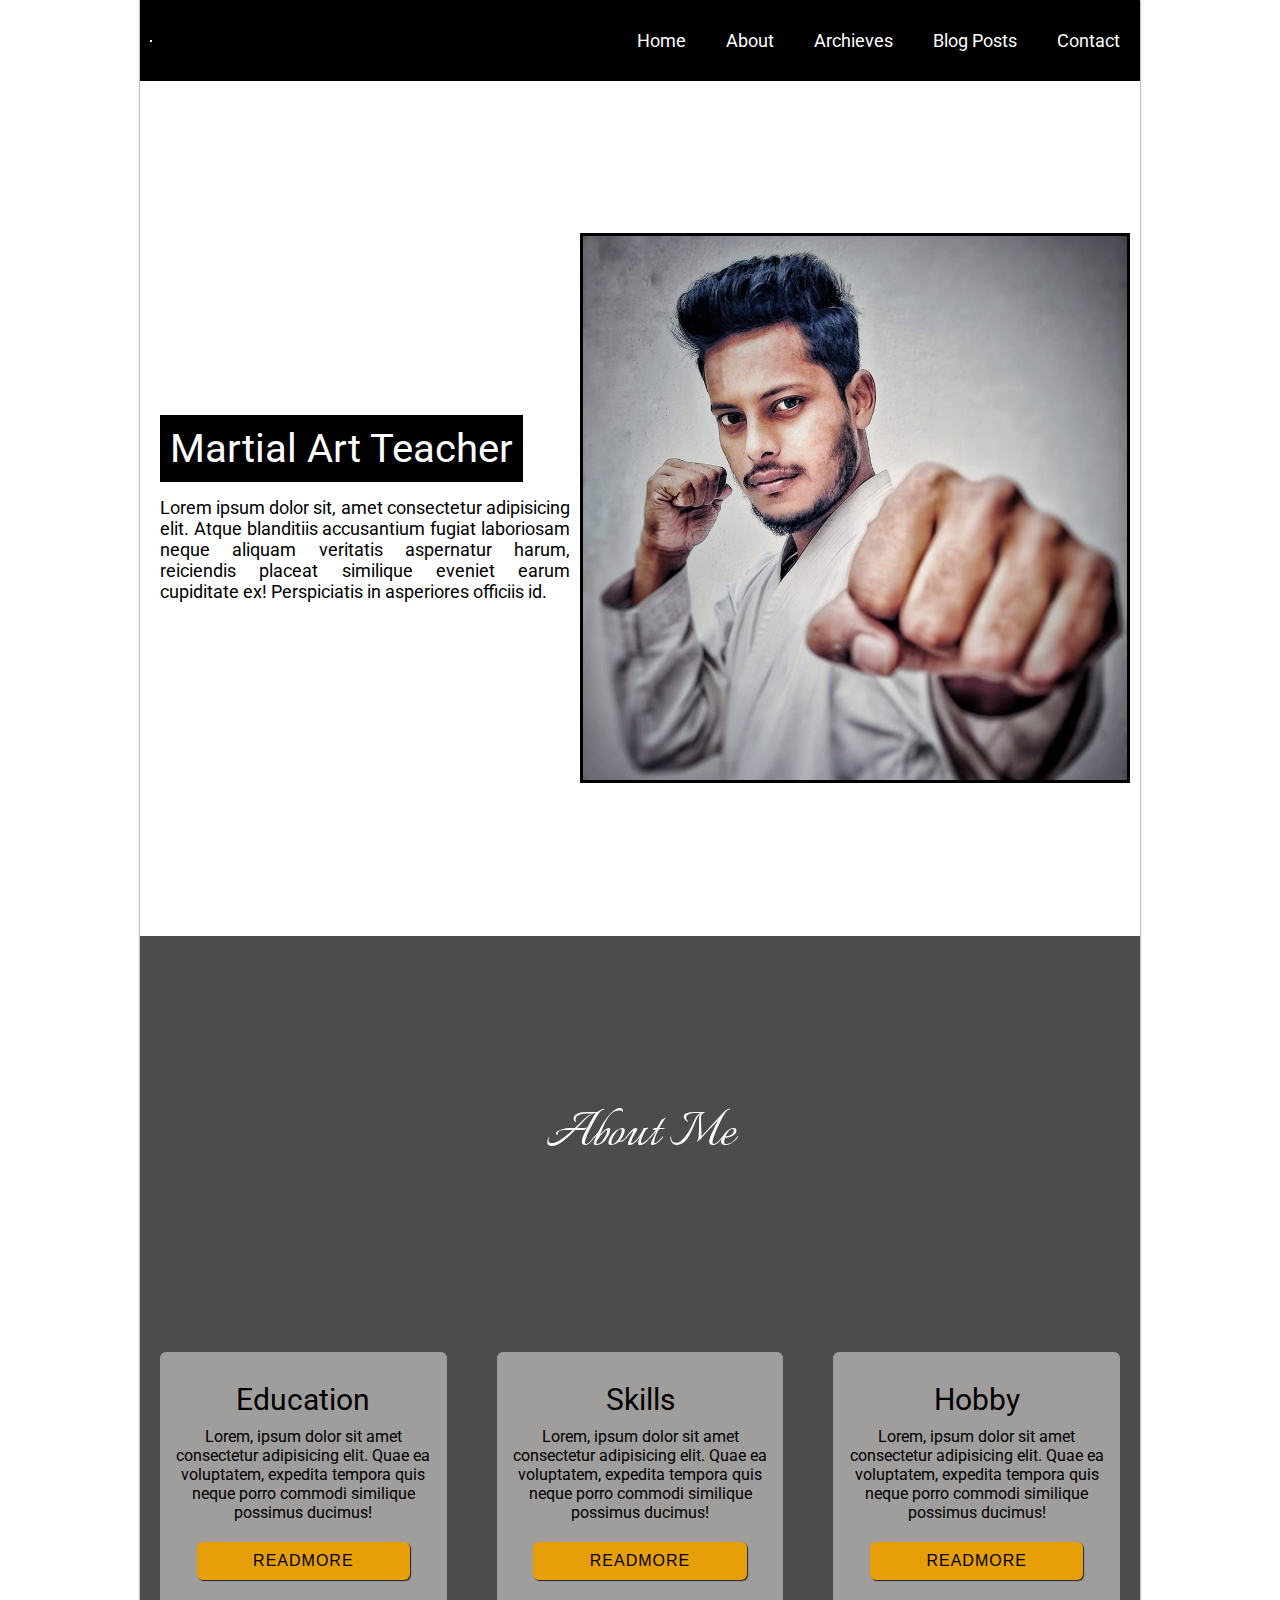
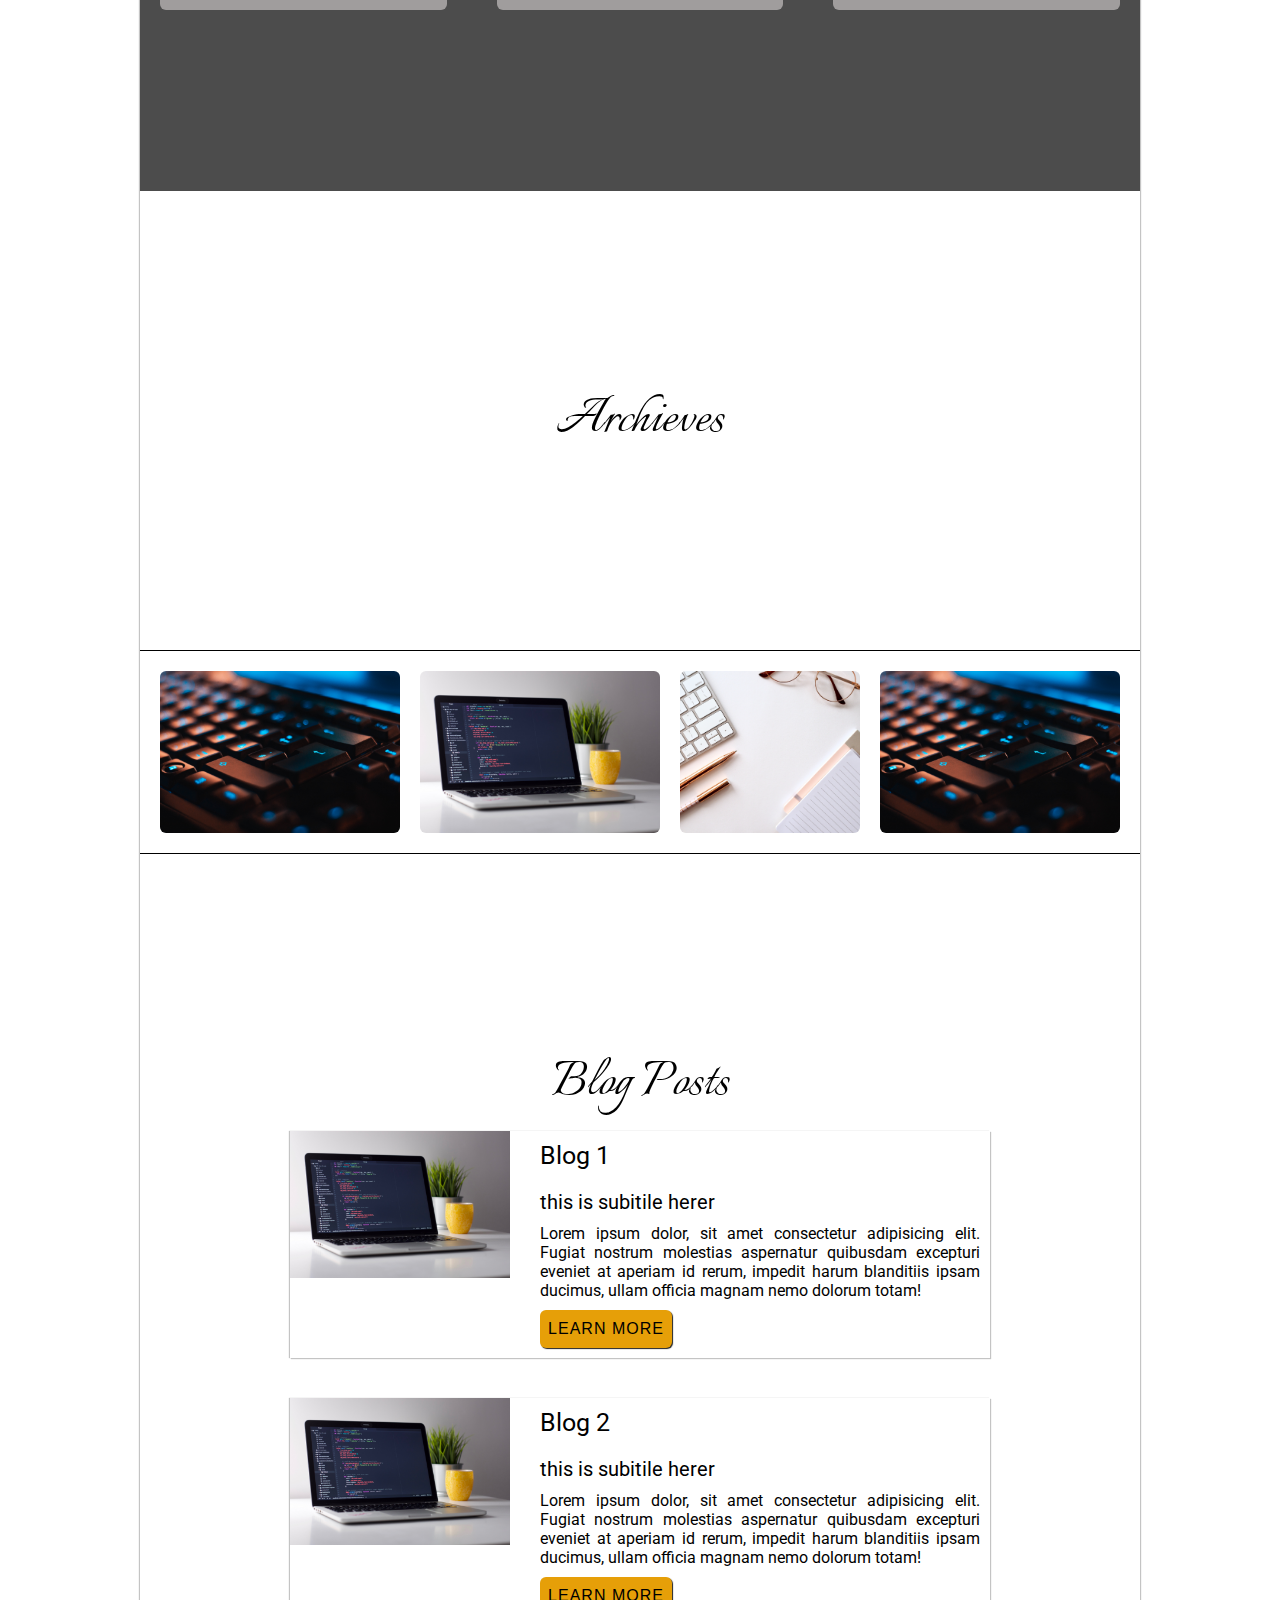
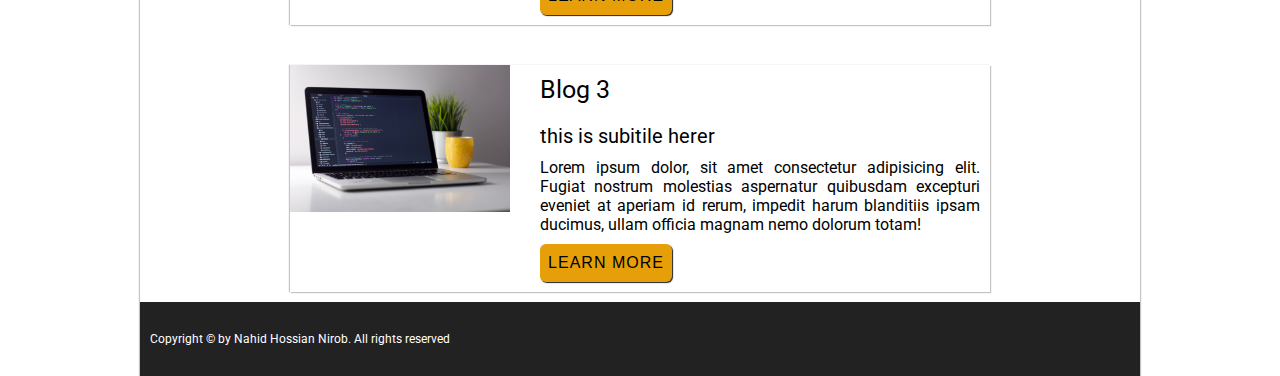
<file: index.html>
<!DOCTYPE html>
<html lang="en">
<head>
    <meta charset="UTF-8">
    <meta http-equiv="X-UA-Compatible" content="IE=edge">
    <meta name="viewport" content="width=device-width, initial-scale=1.0">
    <link rel="stylesheet" href="style.css">
    <title>Blog</title>
     <!-- google fonts -->
    <link rel="preconnect" href="https://fonts.googleapis.com">
<link rel="preconnect" href="https://fonts.gstatic.com" crossorigin>
<link href="https://fonts.googleapis.com/css2?family=Roboto:wght@400;500;700;900&display=swap" rel="stylesheet"/>
<!-- font awseome cdn -->
<link rel="stylesheet" href="https://cdnjs.cloudflare.com/ajax/libs/font-awesome/6.5.1/css/all.min.css" integrity="sha512-DTOQO9RWCH3ppGqcWaEA1BIZOC6xxalwEsw9c2QQeAIftl+Vegovlnee1c9QX4TctnWMn13TZye+giMm8e2LwA==" crossorigin="anonymous" referrerpolicy="no-referrer"/>
<link href='https://fonts.googleapis.com/css?family=Italianno' rel='stylesheet'>
</head>
<body>
    <!-- header starts here -->
    <header id="blog-header">
        <figure class="logo-figure">
            <i class=" logo fa-sharp fa-solid fa-naira-sign"></i>
        </figure>
        <i class="fas fa-bars fa-4x" id="menu-icon2"></i>
        <nav id="menu-icon" class="hidden">
           <ul class="nav">
            <li><a href="#blog-banner-section" class="nav-link">Home</a></li>
            <li><a href="#blog-about" class="nav-link">About</a></li>
            <li><a href="#archieves" class="nav-link">Archieves</a></li>
            <li><a href="#blog-posts" class="nav-link">Blog Posts</a></li>
            <li><a href="./contact.html" class="nav-link">Contact</a></li>
           </ul>    
        </nav>
    </header>
    <!-- header ends here --> 
    <main>
     <!-- blog-banner section starts hter -->
     <section id="blog-banner-section" class="banner">
        <article>
            <h1 class="banner-heading">Martial Art Teacher</h1>
            <p class="banner-decription text-justify">Lorem ipsum dolor sit, amet consectetur adipisicing elit. Atque blanditiis accusantium fugiat laboriosam neque aliquam veritatis aspernatur harum, reiciendis placeat similique eveniet earum cupiditate ex! Perspiciatis in asperiores officiis id.
            </p>
        </article>
        <aside>
            <img src="./images/nahid.jpeg.jpg" alt="cover photo" class="banner-img">
        </aside>
     </section>
     <!-- blog-banner section ends here -->
     <!-- abot-me section starts here -->
        <section id="blog-about" class="section-center">
            <h2 class="section-heading text-white">About Me</h2>
            <div class="cards">
                <div class="card">
                    <h3 class="card-header">Education
                    </h3>
                    <p class="card-description">Lorem, ipsum dolor sit amet consectetur adipisicing elit. Quae ea voluptatem, expedita tempora quis neque porro commodi similique possimus ducimus!
                    </p>
                    <button class="btn card-btn">ReadMore</button>                    
                </div>
                <div class="card">
                    <h3 class="card-header">Skills
                    </h3>
                    <p class="card-description">Lorem, ipsum dolor sit amet consectetur adipisicing elit. Quae ea voluptatem, expedita tempora quis neque porro commodi similique possimus ducimus!
                    </p>
                    <button class="btn card-btn">ReadMore</button>                    
                </div>
                <div class="card">
                    <h3 class="card-header">Hobby
                    </h3>
                    <p class="card-description">Lorem, ipsum dolor sit amet consectetur adipisicing elit. Quae ea voluptatem, expedita tempora quis neque porro commodi similique possimus ducimus!
                    </p>
                    <button class="btn card-btn">ReadMore</button>                    
                </div>
            </div>
        </section>
        <!-- archive section starts here -->
        <section id="archieves" class="section-center">
            <h2 class="section-heading">Archieves</h2>
            <div class="archieves-container">
                <ul class="archieves-lists">
                    <li class="archieves-list"><img src="./images/img-1.jpg" alt="image1" class="archieves-img"></li>
                    <li class="archieves-list"><img src="./images/img-2.jpg" alt="image2" class="archieves-img"></li>
                    <li class="archieves-list"><img src="./images/img-3.jpg" alt="image3" class="archieves-img"></li>
                    <li class="archieves-list"><img src="./images/img-1.jpg" alt="image4" class="archieves-img"></li>
                </ul>
            </div>
        </section>
        <!-- archive section ends here -->

        <!-- blog-post section starts here -->
        <section id="blog-posts" class="section-center">
            <h2 class="section-heading">Blog Posts</h2>
            <div class="blog-posts">
              <div class="blog-post">
                <aside class="blog-post-aside">
                    <img src="./images/img-2.jpg" alt="blog ima2">
                </aside>
                <article class="blot-post-content">
                    <h2 class="blog-post-heading">Blog 1</h2>
                    <h3 class="blog-post-sub-heading">this is subitile herer
                    </h3>
                    <p class="blog-post-description">Lorem ipsum dolor, sit amet consectetur adipisicing elit. Fugiat nostrum molestias aspernatur quibusdam excepturi eveniet at aperiam id rerum, impedit harum blanditiis ipsam ducimus, ullam officia magnam nemo dolorum totam!</p>
                    <button class="btn blog-post-btn">Learn More</button>
                </article>
            </div>
              <div class="blog-post">
                <aside class="blog-post-aside">
                    <img src="./images/img-2.jpg" alt="blog ima2">
                </aside>
                <article class="blot-post-content">
                    <h2 class="blog-post-heading">Blog 2</h2>
                    <h3 class="blog-post-sub-heading">this is subitile herer
                    </h3>
                    <p class="blog-post-description">Lorem ipsum dolor, sit amet consectetur adipisicing elit. Fugiat nostrum molestias aspernatur quibusdam excepturi eveniet at aperiam id rerum, impedit harum blanditiis ipsam ducimus, ullam officia magnam nemo dolorum totam!</p>
                    <button class="btn blog-post-btn">Learn More</button>
                </article>
            </div>
              <div class="blog-post">
                <aside class="blog-post-aside">
                    <img src="./images/img-2.jpg" alt="blog ima2">
                </aside>
                <article class="blot-post-content">
                    <h2 class="blog-post-heading">Blog 3</h2>
                    <h3 class="blog-post-sub-heading">this is subitile herer
                    </h3>
                    <p class="blog-post-description">Lorem ipsum dolor, sit amet consectetur adipisicing elit. Fugiat nostrum molestias aspernatur quibusdam excepturi eveniet at aperiam id rerum, impedit harum blanditiis ipsam ducimus, ullam officia magnam nemo dolorum totam!</p>
                    <button class="btn blog-post-btn">Learn More</button>
                </article>
            </div>
           </div>
        </section>
        <!-- blog-post section ends here -->
    </main>
    <footer class="footer">
        <p class="copyright-text">
            Copyright &copy; by Nahid Hossian Nirob. All rights reserved
        </p>
        <nav class="footer-nav">
            <a href="#blog-banner-section" class="footer-link">
                <i class="fa fa-home footer-icon"></i>
            </a>
            <a href="https://www.facebook.com/nahid.nirob.98/about" target="_blank" class="footer-link">
                <i class="fab fa-facebook footer-icon"></i>
            </a>
            <a href="https://www.facebook.com/nahid.nirob.98/about" target="_blank" class="footer-link">
                <i class="fab fa-youtube footer-icon"></i>
            </a>
            <a href="https://www.facebook.com/nahid.nirob.98/about" target="_blank" class="footer-link">
                <i class="fab fa-github footer-icon"></i>
            </a>
            <a href="https://www.facebook.com/nahid.nirob.98/about" target="_blank" class="footer-link">
                <i class="fab fa-linkedin footer-icon"></i>
            </a>
        </nav>
    </footer>
    <script src="index.js"></script>
</body>
</html>
</file>
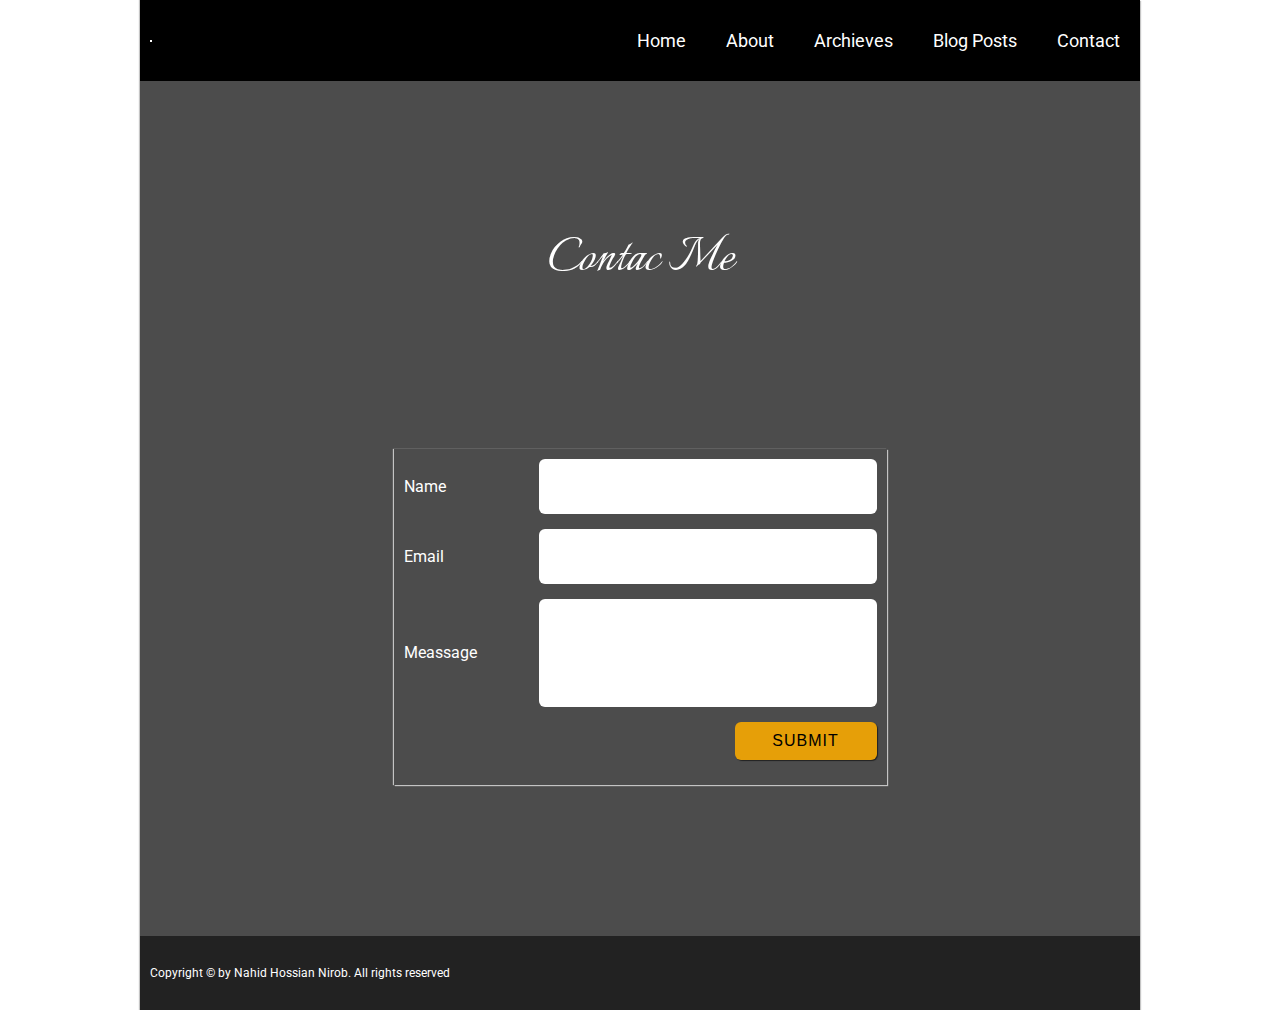
<file: contact.html>
<!DOCTYPE html>
<html lang="en">
    <head>
        <meta charset="UTF-8">
        <meta http-equiv="X-UA-Compatible" content="IE=edge">
        <meta name="viewport" content="width=device-width, initial-scale=1.0">
        <link rel="stylesheet" href="style.css">
        <title>Blog</title>
         <!-- google fonts -->
        <link rel="preconnect" href="https://fonts.googleapis.com">
    <link rel="preconnect" href="https://fonts.gstatic.com" crossorigin>
    <link href="https://fonts.googleapis.com/css2?family=Roboto:wght@400;500;700;900&display=swap" rel="stylesheet"/>
    <!-- font awseome cdn -->
    <link rel="stylesheet" href="https://cdnjs.cloudflare.com/ajax/libs/font-awesome/6.5.1/css/all.min.css" integrity="sha512-DTOQO9RWCH3ppGqcWaEA1BIZOC6xxalwEsw9c2QQeAIftl+Vegovlnee1c9QX4TctnWMn13TZye+giMm8e2LwA==" crossorigin="anonymous" referrerpolicy="no-referrer"/>
    <link href='https://fonts.googleapis.com/css?family=Italianno' rel='stylesheet'>
    </head>
<body>
    <!-- header starts here -->
    <header id="blog-header">
        <figure class="logo-figure">
            <i class=" logo fa-sharp fa-solid fa-naira-sign"></i>
        </figure>

        <nav id="menu-icon">
           <ul class="nav">
            <li><a href="index.html" class="nav-link">Home</a></li>
            <li><a href="#blog-about" class="nav-link">About</a></li>
            <li><a href="#archieves" class="nav-link">Archieves</a></li>
            <li><a href="#blog-posts" class="nav-link">Blog Posts</a></li>
            <li><a href="contact.html" class="nav-link">Contact</a></li>
           </ul>    
        </nav>
    </header>
    <!-- header ends here -->
    <main>
        <!-- contact section starts here -->
        <section id="contact-setion" class="section-center">
            <h2 class="section-heading text-white">Contac Me</h2>
            <form action="">
               <div class="form-control">
                 <label for="name">Name</label>
                 <input type="text" id="name" autocomplete="name" required>
               </div>
               <div class="form-control">
                 <label for="email">Email</label>
                 <input type="email" id="email" autocomplete="email" required>
               </div>
               <div class="form-control">
                 <label for="message">Meassage</label>
                 <textarea name="message" id="message"></textarea>
               </div>
               <div class="form-control form-btn-field">
                <button class="btn contact-btn">Submit</button>
               </div>
            </form>
        </section>
        <!-- contact section ends here -->
    </main>
    <footer class="footer">
        <p class="copyright-text">
            Copyright &copy; by Nahid Hossian Nirob. All rights reserved
        </p>
        <nav class="footer-nav">
            <a href="#blog-banner-section" class="footer-link">
                <i class="fa fa-home footer-icon"></i>
            </a>
            <a href="https://www.facebook.com/nahid.nirob.98/about" target="_blank" class="footer-link">
                <i class="fab fa-facebook footer-icon"></i>
            </a>
            <a href="https://www.facebook.com/nahid.nirob.98/about" target="_blank" class="footer-link">
                <i class="fab fa-youtube footer-icon"></i>
            </a>
            <a href="https://www.facebook.com/nahid.nirob.98/about" target="_blank" class="footer-link">
                <i class="fab fa-github footer-icon"></i>
            </a>
            <a href="https://www.facebook.com/nahid.nirob.98/about" target="_blank" class="footer-link">
                <i class="fab fa-linkedin footer-icon"></i>
            </a>
        </nav>
    </footer>
    <script src="./index.js"></script>
</body>
</html>
</file>
<file: style.css>
/* reset code comon code start here */
:root{
    --transition: all 0.3s;
    --sacle: scale(1.1);
}


*{
    box-sizing: border-box;
    margin: 0;
    padding: 0;
    list-style-type: none;
    text-decoration: none;
    outline: none;
    font-weight: 400;
}

html {
    background-color: #ffff;
    scroll-behavior: smooth;
    font-size: 62.5%;
    font-family: "Roboto", sans-serif;
}

body {
    background-color: #ffff;
    width: 100rem;
    max-width: 100%;
    margin: auto;
    box-shadow: 0.1rem 0.1rem 0.1rem #c4c4c4,-0.1rem 0rem 0.1rem #c4c4c4;
}

.text-justify {
    text-align: justify;
}
.text-white {
    color: #ffff;
}

.btn{
    background-color:rgb(230, 159, 8);
    border: none;
    border-radius: 0.6rem;
    cursor: pointer;
    font-size: 1.6rem;
    padding: 1rem 0;
    box-shadow: 0.1rem 0.1rem 0.1rem #222;
    letter-spacing: 0.1rem;
    text-transform: uppercase;
}
.section-heading{
    font-size: 6rem;
    text-align: center;
    font-family: "Italianno", cursive;
}
.section-center{
    display: flex;
    flex-direction: column;
    min-height: 95vh;
    justify-content: space-evenly;
    align-items: center;
}

img{
    width: 100%;
    height: auto;
    object-fit: cover;
}
/* reset code comon code ends here */

/* header starts heare */
header {
    display: flex;
    justify-content: space-between;
    align-items: center;
    background-color: black;
    color: white;
    padding: 2rem 1rem;

    position: sticky;
    top: 0;
    z-index: 10;
    min-height: 5vh;
}

.logo-figure{
    border: 1px solid #fff;
}
.logo{
    font-size: 4rem;
}
#menu-icon2{
    display: none;
}
nav ul{
    display: flex;
    gap: 2rem;
}
nav ul li{
    padding: 1rem;
    transition:var(--transition);
}
nav ul li:hover{
    background-color: brown;
    border-radius: 0.6rem;
}

.nav-link{
    font-size: 1.8rem;
    color: #ffff;
    cursor: pointer;
}
/* header ends heare */

/* banner section starts here */
.banner{
    padding: 5rem 1rem;
    display: flex;
    justify-content: center;
    align-items: center;
    min-height: 95vh;
}
.banner-heading{
    display: inline-block;
    background-color: black;
    padding: 1rem;
    color: #ffff;
    margin-bottom: 1.5rem;
    font-size: 4rem;
}

.banner-decription{
    font-size: 1.8rem;
}

.banner article {
    flex-basis: 50%;
    margin: 1rem;
}
.banner aside {
    flex-basis: 50%;
    text-align: center;
}

.banner-img{
    width: 55rem;
    height: 55rem;
    border: 0.3rem solid;
}
/* banner section ends here */

/* about-me section starts here */
#blog-about{
    background-color: #4c4c4c;
}

.cards{
    display: flex;
    align-items: center;
    gap: 1rem;
}

.card{
    flex: 1;
    border-radius: 0.6rem;
    background-color: #a09d9d;
    padding: 3rem 1rem;
    margin: 2rem;
    display: flex;
    flex-direction: column;
    gap: 0.6rem;
    align-items: center;
    transition:var(--transition);
}
.card:hover{
    transform: var(--sacle);
}
.card-header{
    font-size: 3rem;
}
.card-description{
    padding: 0.4rem 0;
    font-size: 1.6rem;
    margin-bottom: 1rem;
    text-align: center;
}
.card-btn{
    width: 80%;
}
/* about-me section ends here */

.archieves-container{
    display: flex;
    justify-content: space-evenly;
    align-items: center;
    padding: 2rem;
    border-top: 0.1rem solid;
    border-bottom: 0.1rem solid;
}
.archieves-lists{
    display: flex;
    text-align: center;
    gap: 2rem;
}

.archieves-img{
    width: 100%;
    height: 100%;
    border-radius: 0.6rem;
    transition:var(--transition);
}
.archieves-img:hover{
    transform: var(--sacle);
}
/* archieves section ends here */

/* blog-posts section starts here */
.blog-posts{
    display: flex;
    justify-content: center;
    align-items: center;
    flex-direction: column;
    gap: 2rem;
}
.blog-post{
    width: 70%;
    display: flex;
    margin: 1rem 0;
    box-shadow: 0.1rem 0.1rem 0.1rem #c4c4c4,-0.1rem 0rem 0.1rem #c4c4c4;
    transition: var(--transition);
}
.blog-post:hover{
    transform: var(--sacle);
}
.blog-post-aside{
    flex: 1;
}
.blot-post-content{
    flex: 2;
    display: flex;
    flex-direction: column;
    justify-content: space-evenly;
    padding: 1rem;
    margin-left: 2rem;
    gap: 1rem;
}
.blog-post-heading{
    margin-bottom: 1rem;
    font-size: 2.5rem;
}
.blog-post-sub-heading{
    font-size: 2rem;
}
.blog-post-description{
    font-size: 1.6rem;
    text-align: justify;
}
.blog-post-btn{
    width: 30%;
}
/* blog-posts section ends here */

/* contact section starts here */
#contact-setion{
    background-color: #4c4c4c;
    min-height: 95vh;
}
form{
    box-shadow: 0.1rem 0.1rem 0.1rem #c4c4c4,-0.1rem 0rem 0.1rem #c4c4c4;
    padding: 1rem;
    color: #fff;
    margin: 1rem;
    display: flex;
    flex-direction: column;
}
.form-control{
    margin-bottom: 1.5rem;
    display: flex;
    justify-content: center;
    align-items: center;
}
.form-control label{
    font-size: 1.6rem;
    flex: 0.3;
}
.form-control > input, textarea{
    flex: 0.7;
    width: 40rem;
    padding: 2rem 1rem;
    border: none;
    border-radius: 0.6rem;
}
textarea{
    resize: none;
    height: 12vh;
}
.form-btn-field{
    display: flex;
    justify-content: flex-end;
}
.contact-btn{
    width: 30%;
}
/* contact section ends here */

/* footer section starts here */
.footer{
    background-color: #222;
    color: #fff;
    min-height: 5vh;
    display: flex;
    justify-content: space-between;
    align-items: center;
    gap: 1rem;
    padding: 3rem 1rem;
}

.copyright-text{
    font-size: 1.2rem;
}

.footer-link{
    color: white;
    transition: var(--transition);
}
.footer-link:hover{
    color: orange;
    transform: scale(2);
}

.footer-nav{
    display: flex;
    gap: 1.5rem;
}

.footer-icon{
    font-size: 2rem;
}
/* footer section ends here */

/* resposiveness stares here */
@media screen and ( max-width:992px){
   
}
@media screen and ( max-width:768px){
    html{
        font-size: 55.5%;
    }
    .banner {
        flex-direction: column;  
    }
    .cards{
        width:80%;
        flex-direction: column;
    }
    #archieves{
        min-height: auto;
    }
    .blog-post{
        width: 80%;
        flex-direction: column;

    }
    #contact-setion{
        min-height: auto;
    }
}
@media screen and ( max-width:600px){
    html{
        font-size: 48.5%;
    }
    header{
        flex-direction: column;
    }
    #menu-icon2{
        display: block;
        margin: 2rem 0;
    }
    .hidden{
        display: none;
    }

    nav ul{ 
        flex-direction: column;
        padding-left: 2.5rem;
    }
    .banner{
        min-height: auto;
    }
    .banner article {
        width: 90%;
    } 
    .banner-img{
        max-width: 90%;
    }
    #blog-about{
        min-height: auto;
        display: flex;
    }
    .cards{
        width:90%;
    }
    .archieves-lists{
        flex-wrap: wrap;
        flex-direction: column;
        width: 90%;
        gap: 3rem;
    }
    .blog-post{
        width: 90%;

    }
    form {
        width: 90%;
    }
    .form-control{
        flex-direction: column;
    }
    .form-control > input, textarea{
        margin-bottom: 0.5rem;
    }
    .footer{
        flex-direction: column;
    }

}
/* resposiveness stares here */
</file>
